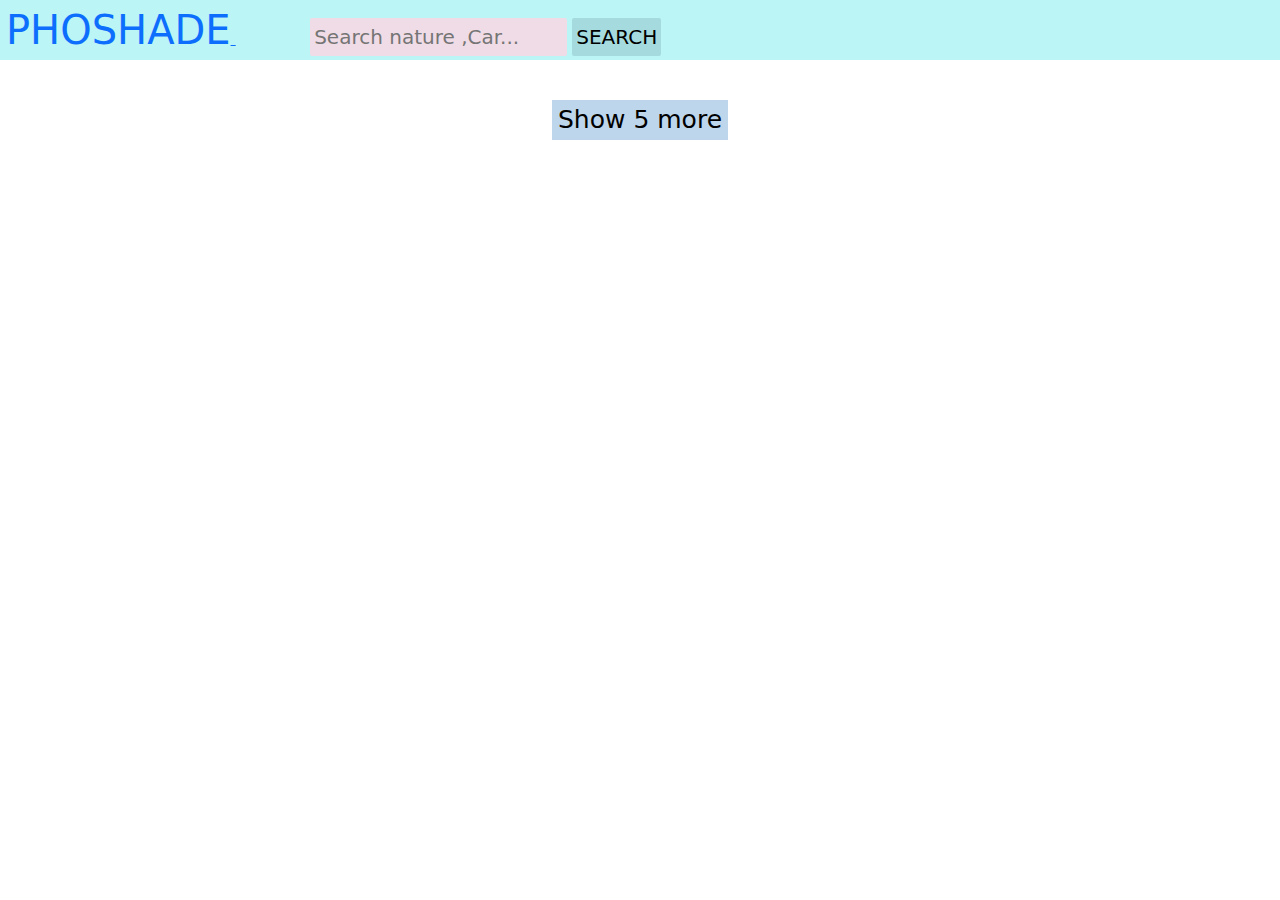
<file: index.html>
<!DOCTYPE html>
<html lang="en">

<head>
    <meta charset="UTF-8">
    <meta http-equiv="X-UA-Compatible" content="IE=edge">
    <meta name="viewport" content="width=device-width, initial-scale=1.0">
    <title>PHOSHADE - Free Hight Quality Images</title>
    <meta name="description" content="Get Free Height Quality Images Here - Grabbed From Pixaby API">
    <meta name="keywords" content="PHOSHADE - Free Hight Quality Images , PHOSHADE , Free Hight Quality Images , Pixabay API">
    <link rel="icon" href="logo.png" type="image/x-icon">
    <link rel="stylesheet" href="site.css">
    <link rel="stylesheet" href="bootstrap.css">
    <script src="load.js"></script>
</head>

<body>
    <header>
        <a href="../">
            <h1>PHOSHADE</h1>
        </a>
        <form action="search/" method="get">
            <input type="text" name="q" class="search" placeholder="Search nature ,Car...">
            <button type="submit" class="searchbtn">SEARCH</button>
        </form>
    </header>

    <div id="container"></div>

    
    <footer>
        <button class="showmore" onclick="show(5)">Show 5 more</button>
    </footer>
   
</body>

</html>
</file>
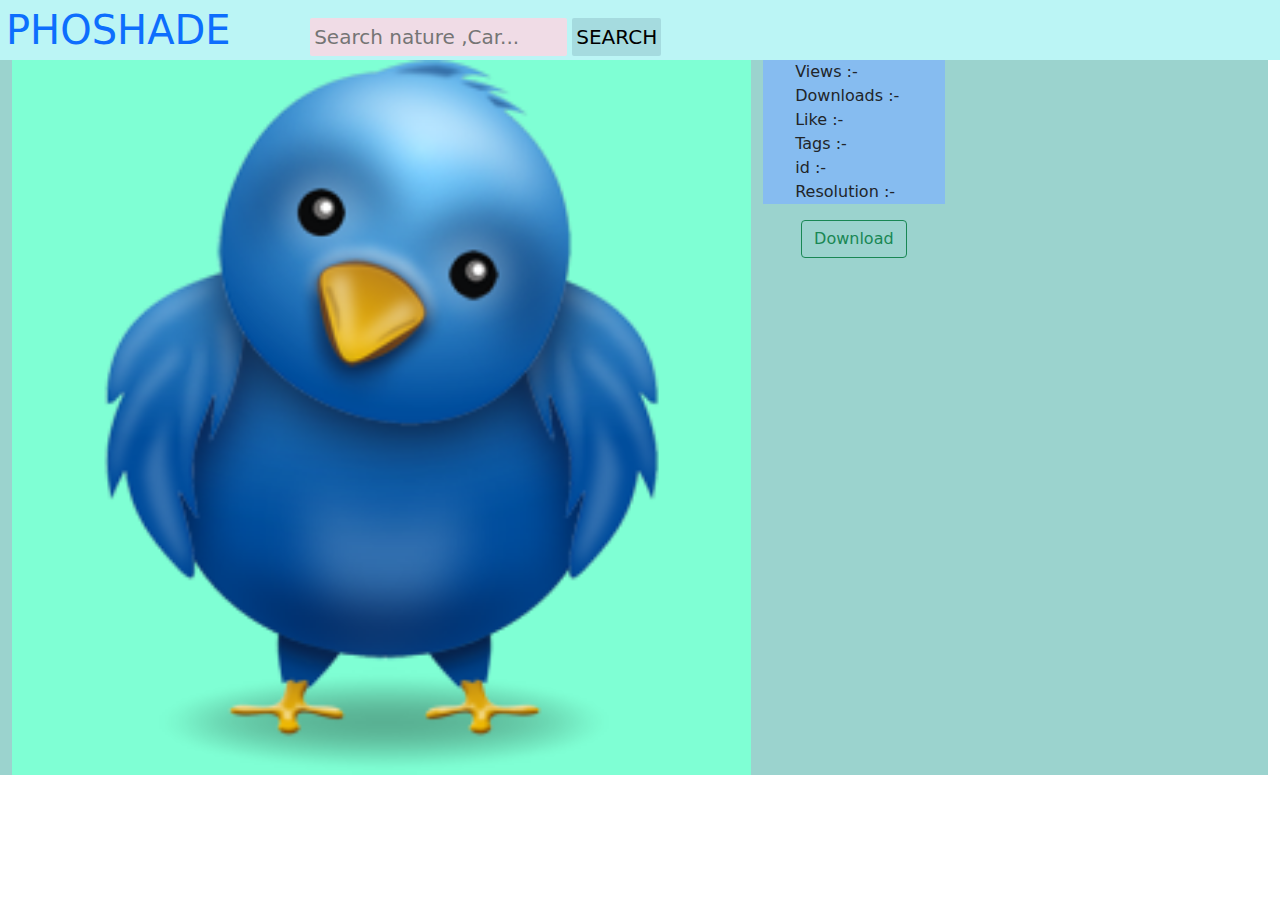
<file: image/index.html>
<!DOCTYPE html>
<html lang="en">

<head>
    <meta charset="UTF-8">
    <meta http-equiv="X-UA-Compatible" content="IE=edge">
    <meta name="viewport" content="width=device-width, initial-scale=1.0">
    <title>PHOSHADE - Free Hight Quality Images</title>
    <link rel="icon" href="../logo.png" type="image/x-icon">
    <link rel="stylesheet" href="../bootstrap.css">
    <script src="../assets/image.js"></script>
</head>

<body>
    <header>
        <a href="../"><h1>PHOSHADE</h1></a>
        <form action="../search/" method="get">
            <input type="text" name="q" class="search" placeholder="Search nature ,Car...">
            <button type="submit" class="searchbtn">SEARCH</button>
        </form>
    </header>
    <div id="container" class="row container-fluid">
        <div id="imgcont" class="col-sm-9 col-md-6 col-lg-8 col-xl-10">
            <img src="../logo.png" width="360" height="237.6" id="imagepx">
        </div>
        <div id="deteils" class="col-sm-3 col-md-6 col-lg-4 col-xl-2">
            <ul>
                <li>Views :- <span id="viewcount"></span></li>
                <li>Downloads :- <span id="downcount"></span></li>
                <li>Like :- <span id="likecount"></span></li>
                <li>Tags :- <span id="tags"></span></li>
                <li>id :- <span id="picid"></span></li>
                <li>Resolution :- <span id="resolution"></span></li>
            </ul>
            <a href="" id="download" download><div class="btn btn-outline-success">Download</div></a>
        </div>
    </div>



    <style>
        header {
            background-color: rgb(187, 245, 245);
            padding: 6px;
            padding-bottom: 10px;
            height: 60px;
            text-align: justify;
        }

        #container {
            text-align: center;
            background: rgb(155, 211, 206);
        }
        #imgcont {
            width: 60%;
            background-color: aquamarine;
        }
        #imgcont img {
            position: relative;
            width: 100%;
            height: 100%;
        }
        h1 {
            display: inline-block;
        }
        form {
            text-align: center;
            display: inline-block;
            width: 500px;
            padding: 0;
            margin-bottom: 4px;
        }
        button {
            background: none;
            border: 0;
        }
        .search {
            background: rgb(240, 220, 230);
            font-size: 20px;
            border: 0;
            border-radius: 2px;
            width: 550;
            padding: 4px;
            outline: none;
        }
        .searchbtn {
            background: rgb(165, 219, 223);
            font-size: 20px;
            border: 0;
            border-radius: 2px;
            width: 550;
            padding: 4px;
            outline: none;
        }
        ul {
            width: 100%;
            text-align: left;
            list-style-type: none;
            background: rgb(134, 188, 240);
        }
        @media (max-width: 700px) {
            form {
                width: 20px;
            }
        }
    </style>
</body>

</html>
</file>
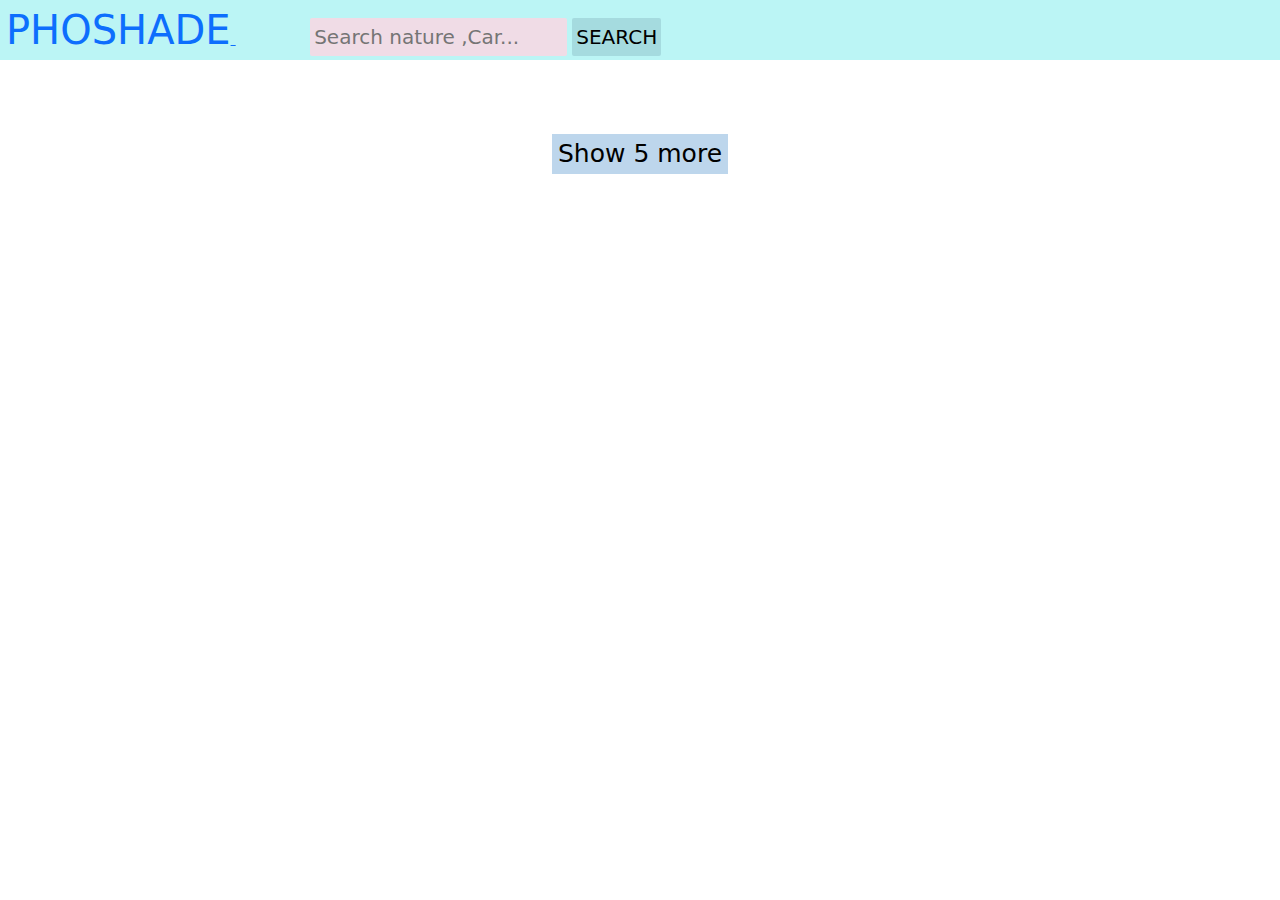
<file: search/index.html>
<!DOCTYPE html>
<html lang="en">

<head>
    <meta charset="UTF-8">
    <meta http-equiv="X-UA-Compatible" content="IE=edge">
    <meta name="viewport" content="width=device-width, initial-scale=1.0">
    <title>PHOSHADE - Free Hight Quality Images</title>
    <link rel="icon" href="../logo.png" type="image/x-icon">
    <link rel="stylesheet" href="../site.css">
    <link rel="stylesheet" href="../bootstrap.css">
    <script src="search.js"></script>
</head>

<body>
    <header>
        <a href="../">
            <h1>PHOSHADE</h1>
        </a>
        <form action="" method="get">
            <input type="text" name="q" id="search" class="search" placeholder="Search nature ,Car...">
            <button type="submit" class="searchbtn">SEARCH</button>
        </form>
    </header>

    <div id="container"></div>
<div class="imgfooter">
    <a href=" "><button class="imgdownload">IND. Stock</button></a>
</div>

<footer>
    <button class="showmore" onclick="show(5)">Show 5 more</button>
</footer>
   
</body>

</html>
</file>
<file: site.css>
.image {
    text-align: center;
    width: 400px;
    height: 300px;
    display: inline-block;
    background: #c8ecbd;
    margin: 8px;
    padding: 4px;
}
.imgfooter {
    position: relative;
    background: rgba(190, 247, 247, 0.445);
    padding: 4px;
    left: -4000px;
    overflow: none;
    animation-delay: 1s;
}
.image:hover .imgfooter , .image:focus .imgfooter {
    left: 0px;
    bottom: 40px;
}
.image img {
    position: relative;
    height: 100%;
    width: auto;
}
#container {
    text-align: justify;
    background: #d9e6f1;
    margin: 40px;
    padding: 0ch;
}

header {
    background-color: rgb(187, 245, 245);
    padding: 6px;
    padding-bottom: 10px;
    height: 60px;
    text-align: justify;
}

h1 {
    display: inline-block;
}

form {
    text-align: center;
    display: inline-block;
    width: 500px;
    padding: 0;
    margin-bottom: 4px;
}

button {
    background: none;
    border: 0;
}

.search {
    background: rgb(240, 220, 230);
    font-size: 20px;
    border: 0;
    border-radius: 2px;
    width: 550;
    padding: 4px;
    outline: none;
}

.searchbtn {
    background: rgb(165, 219, 223);
    font-size: 20px;
    border: 0;
    border-radius: 2px;
    width: 550;
    padding: 4px;
    outline: none;
}
.showmore {
    background: #bdd6ec;
    font-size: 25px;
    display: inline-block;
    position: relative;
    transform: translateX(-50%);
    left: 50%;
}
@media (max-width : 700px) {
    form {
        display: block;
    }
}
</file>
